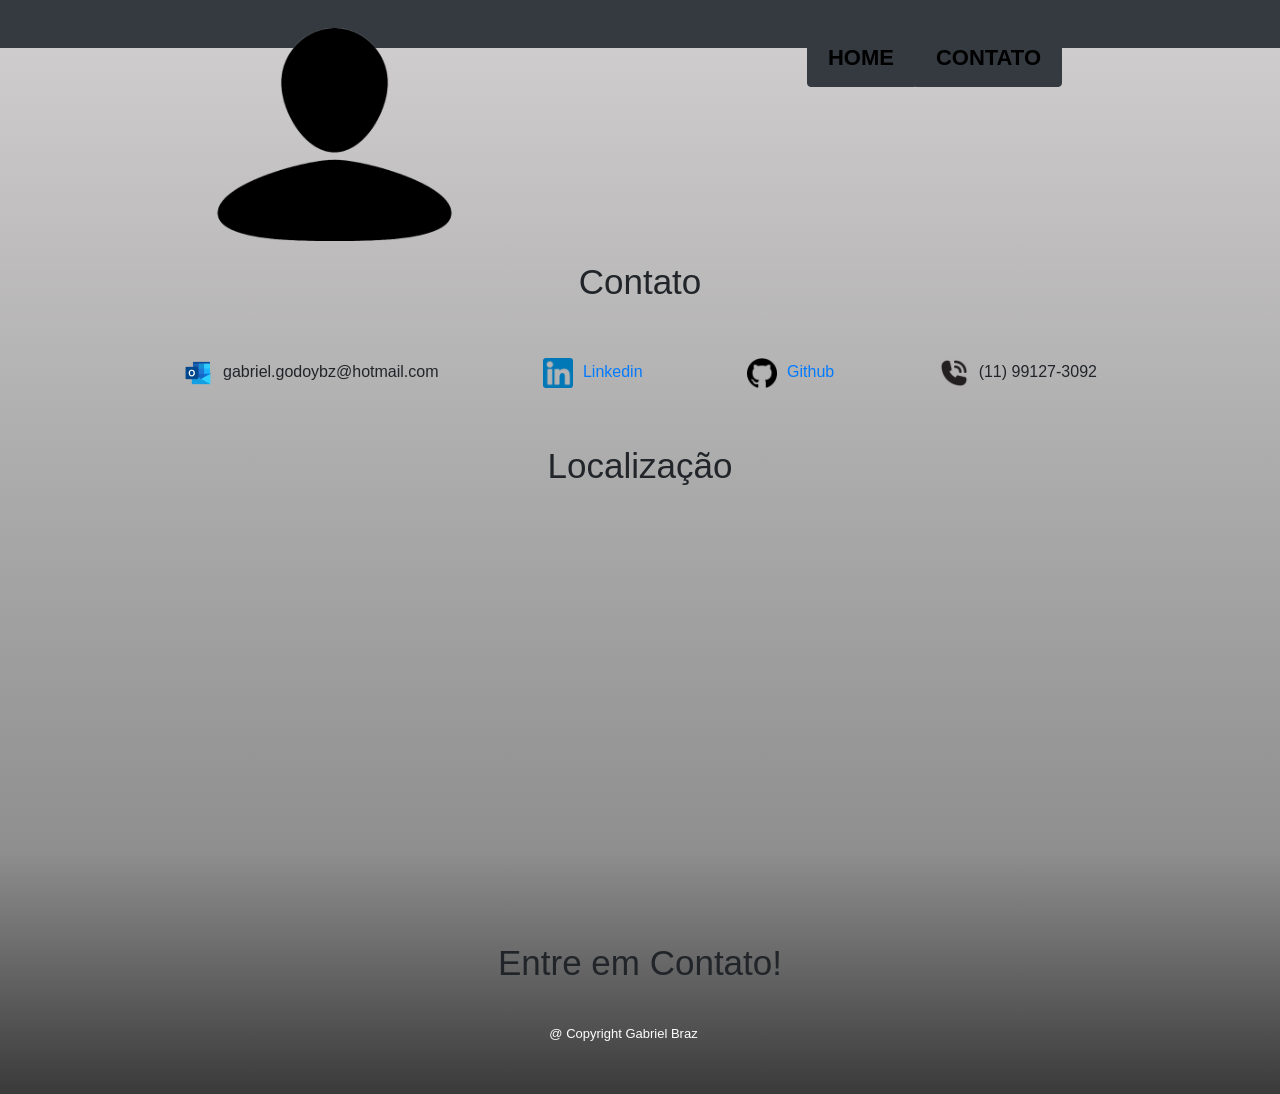
<file: contato.html>
<!DOCTYPE html>
<html lang="pt-BR">
	<head>
		<meta charset="UTF-8">
		<meta name="viewport" content="width=device-width" />
		<title>Contato - Gabriel Braz</title>		
		<link rel="stylesheet" href="reset.css">
		<link rel="stylesheet" href="style.css">
		<link href="https://fonts.googleapis.com/css2?family=Montserrat&display=swap" rel="stylesheet">
		<link
      rel="stylesheet"
      href="https://stackpath.bootstrapcdn.com/bootstrap/4.4.1/css/bootstrap.min.css"
      integrity="sha384-Vkoo8x4CGsO3+Hhxv8T/Q5PaXtkKtu6ug5TOeNV6gBiFeWPGFN9MuhOf23Q9Ifjh"
      crossorigin="anonymous"
    />
	</head>
	<body>
		<header class="bg-dark">
			<div class="caixa">
			  <h1>
				<img
				  class="imagem-header-contatos h-275 rounded float-left img-responsive"
				  src="imagens/contato.png"
				  alt="Imagem Contato"
				/>
			  </h1>
	  
			  <nav>
				<ul
				  class="list-group list-group-horizontal float-sm-left float-md-left float-lg-right float-xl-right pr-5 pl-sm-5"
				>
				  <li
					class="list-group-item d-flex justify-content-between align-items-center border border-dark bg-dark"
				  >
					<a class="cabecalho" href="index.html">Home</a>
				  </li>
				  <li
					class="list-group-item d-flex justify-content-between align-items-center border border-dark bg-dark"
				  >
					<a class="cabecalho" href="contato.html">Contato</a>
				  </li>
				</ul>
			  </nav>
			</div>
		  </header>
		<main>

			<section>
				<h1 class="titulo-principal">Contato</h1>

				<ul class="lista-contatos">
					<div class="d-inline-block lista-contato-conteudo">
						<img src="imagens/email.png" class="primeiro-icone"><a class="listas-icones">gabriel.godoybz@hotmail.com</a>
					</div>
					<div class="d-inline-block lista-contato-conteudo">
						<img src="imagens/linkedin.png" class="icones"><a href="https://www.linkedin.com/in/gabrielgbraz/" target="_blank" class="listas-icones-sites">Linkedin</a>
					</div>
					<div class="d-inline-block lista-contato-conteudo">
						<img src="imagens/github.png" class="icones"><a href="https://github.com/GabrielGodoy01" target="_blank"  class="listas-icones-sites">Github</a>
						<img src="imagens/telefone.png" class="icones"><a  class="listas-icones">(11) 99127-3092</a>
					</div>
					
				</ul>		
			</section>

			<section class="mapa">
				<h1 class="titulo-principal">Localização</h5>
				<div class="mapa-conteudo">
					<iframe class="mapa embed-responsive-item" src="https://www.google.com/maps/embed?pb=!1m18!1m12!1m3!1d7310.795897227558!2d-46.60476257251117!3d-23.62591545902503!2m3!1f0!2f0!3f0!3m2!1i1024!2i768!4f13.1!3m3!1m2!1s0x94ce5b64345cdb4d%3A0xc6d319be1e766195!2sVila%20Vermelha%2C%20S%C3%A3o%20Paulo%20-%20SP!5e0!3m2!1spt-BR!2sbr!4v1620154222654!5m2!1spt-BR!2sbr" width="100%" height="300" frameborder="0" allowfullscreen="" aria-hidden="false" tabindex="0"></iframe>
				</div>
			</section>
		</main>
	</body>
	<footer>
		<p class="titulo-principal">Entre em Contato!</p>
		<p class="copyright">@ Copyright Gabriel Braz</p>
	</footer>
	<script
      src="https://code.jquery.com/jquery-3.4.1.slim.min.js"
      integrity="sha384-
J6qa4849blE2+poT4WnyKhv5vZF5SrPo0iEjwBvKU7imGFAV0wwj1yYfoRSJoZ+n"
      crossorigin="anonymous"
    ></script>
    <script
      src="https://cdn.jsdelivr.net/npm/popper.js@1.16.0/dist/umd/popper.min.js"
      integrity="sha384-Q6E9RHvbIyZFJoft+2mJbHaEWldlvI9IOYy5n3zV9zzTtmI3UksdQRVvoxMfooAo"
      crossorigin="anonymous"
    ></script>
    <script
      src="https://stackpath.bootstrapcdn.com/bootstrap/4.4.1/js/bootstrap.min.js"
      integrity="sha384-wfSDF2E50Y2D1uUdj0O3uMBJnjuUD4Ih7YwaYd1iqfktj0Uod8GCExl3Og8ifwB6"
      crossorigin="anonymous"
    ></script>
</html>
</file>
<file: style.css>
html {
  position: relative;
  min-height: 100%;
}

html,
body {
  overflow-x: hidden;
}

main {
  padding: 20px 0px;
  background: linear-gradient(rgb(206, 204, 204), rgb(143, 143, 143));
}

header {
  width: auto;
  background: rgb(99, 97, 97);
  padding: 20px 0;
}

.caixa {
  position: relative;
  width: 940px;
  margin: 0 auto;
}

.imagem-header {
  width: 35%;
  border: 2px solid black;
}

.imagem-header-contatos {
  width: 35%;
}

nav {
  position: flex;
  top: 110px;
  right: 0;
}

nav li {
  display: inline-block;
}

nav a {
  text-transform: uppercase;
  color: white;
  font-weight: bold;
  font-size: 22px;
  text-decoration: none;
}

nav a:hover {
  color: #c78c19;
  text-decoration: underline;
}

.titulo-principal {
  padding-top: 20px;
  text-align: center;
  font-size: 35px;
  margin: 0.5em 0 1em;
  clear: left;
}

section > p {
  padding-top: 8px;
  padding-bottom: 8px;
  text-align: justify;
  text-justify: inter-word;
}

p > a:hover {
  color: #c78c19;
  text-decoration: underline;
}

.principaL {
  padding: 3em 0;
  width: auto;
  margin: 0 auto;
}

.principal p {
  margin: 0 0em 1em;
  padding-left: 20px;
  border-left: 10px solid black;
  margin: 0px 110px;
}

.conteudo-paes {
  text-align: left;
  margin-right: 110px;
}

.lista-paes {
  display: inline-block;
  margin: auto;
  padding-left: 165px;
  /* padding: 20px 200px; */
  text-align: left;
  list-style-type: disc;
}

.lista-paes-itens {
  text-align: justify;
  text-justify: inter-word;
  padding-bottom: 5px;
}

.imagem-certificado {
  width: 35%;
  border: 2px solid black;
}

.mapa-conteudo {
  padding: 0px 50px;
  width: auto;
  margin: 0 auto;
  display: block;
}

.conteudo-habilidades {
  text-align: justify;
  text-justify: inter-word;
  height: auto;
  text-align: center;
}

.lista-habilidades {
  width: auto;
  display: inline-block;
  vertical-align: top;
  /* padding-right: 70px; */
  padding-bottom: 20px;
  text-align: left;
}

.lista-contato-conteudo {
  padding-top: 20px;
}

.lista-contatos {
  width: 100%;
  display: block;
  padding-bottom: 20px;
  text-align: center;
}

.primeiro-icone,
.icones {
  width: auto;
  height: 30px;
}

.icones {
  padding-left: 100px;
}

.listas-icones,
.listas-icones-sites {
  padding-left: 10px;
  vertical-align: center;
}

.cabecalho {
  color: black;
  font-weight: bold;
  text-decoration: none;
}

ul a.listas-icones-sites:hover {
  color: white;
  text-decoration: underline;
}

.itens-linguagens,
.itens-idiomas,
.itens-ide,
.itens-geral {
  padding: 3px 0px 4px 50px;
  line-height: 1.5;
}

.itens-linguagens:first-child,
.itens-idiomas:first-child,
.itens-ide:first-child,
.itens-geral:first-child {
  padding: 0px;
  font-weight: bold;
}

.itens-linguagens:first-child:before {
  content: "📓";
}

.itens-linguagens:before {
  padding-right: 5px;
  content: "🖥️";
}

.itens-idiomas:first-child:before {
  content: "🌐";
}

.itens-idiomas:before {
  padding-right: 5px;
  content: "🗣️";
}

.itens-ide:first-child:before {
  content: "📝";
}

.itens-ide:before {
  padding-right: 5px;
  content: "💡";
}

.itens-geral:first-child:before {
  padding-right: 5px;
  content: "🔗";
}

footer {
  text-align: center;
  background: linear-gradient(rgb(143, 143, 143), rgb(58, 58, 58));
  padding: 50px 0px;
  display: block;
}

.copyright {
  color: #ffffff;
  font-size: 13px;
  margin-top: 20px;
  padding-right: 33px;
  margin: 0px 5px;
  text-align: center;
}

@media screen and (max-width: 637px) {
  .caixa,
  .principal,
  .mapa-conteudo,
  .video {
    width: auto;
  }

  .titulo-principal {
    font-size: 30px;
    margin: 5px;
  }

  .principal p {
    border-left: 0;
    margin: 20px;
    padding-left: 0px;
    text-align: justify;
    text-justify: inter-word;
  }

  .conteudo-paes {
    text-align: left;
    margin-right: 30px;
    padding-bottom: 10px;
  }

  .lista-paes {
    padding-left: 40px;
  }

  .imagem-certificado {
    width: 50%;
    border: 2px solid black;
  }

  h1 {
    text-align: center;
  }

  nav {
    position: static;
  }

  .lista-contatos {
    padding-top: 22px;
    text-align: center;
    padding-left: 40px;
  }

  .conteudo-habilidades {
    padding-top: 20px;
    display: block;
    text-align: center;
    padding-left: 100px;
  }

  .lista-contato-conteudo {
    text-align: center;
    padding-right: 30px;
    padding-top: 20px;
  }

  .icones {
    padding-left: 20px;
  }

  .lista-habilidades {
    display: block;
    padding-right: 0px;
  }

  .mapa-conteudo {
    padding-top: 22px;
  }

  .copyright {
    padding-right: 0px;
  }
}

@media screen and (max-width: 480px) {
  .lista-contatos {
    padding-right: 48px;
    text-align: center;
  }
  .lista-contato-conteudo {
    text-align: left;
  }
}
</file>
